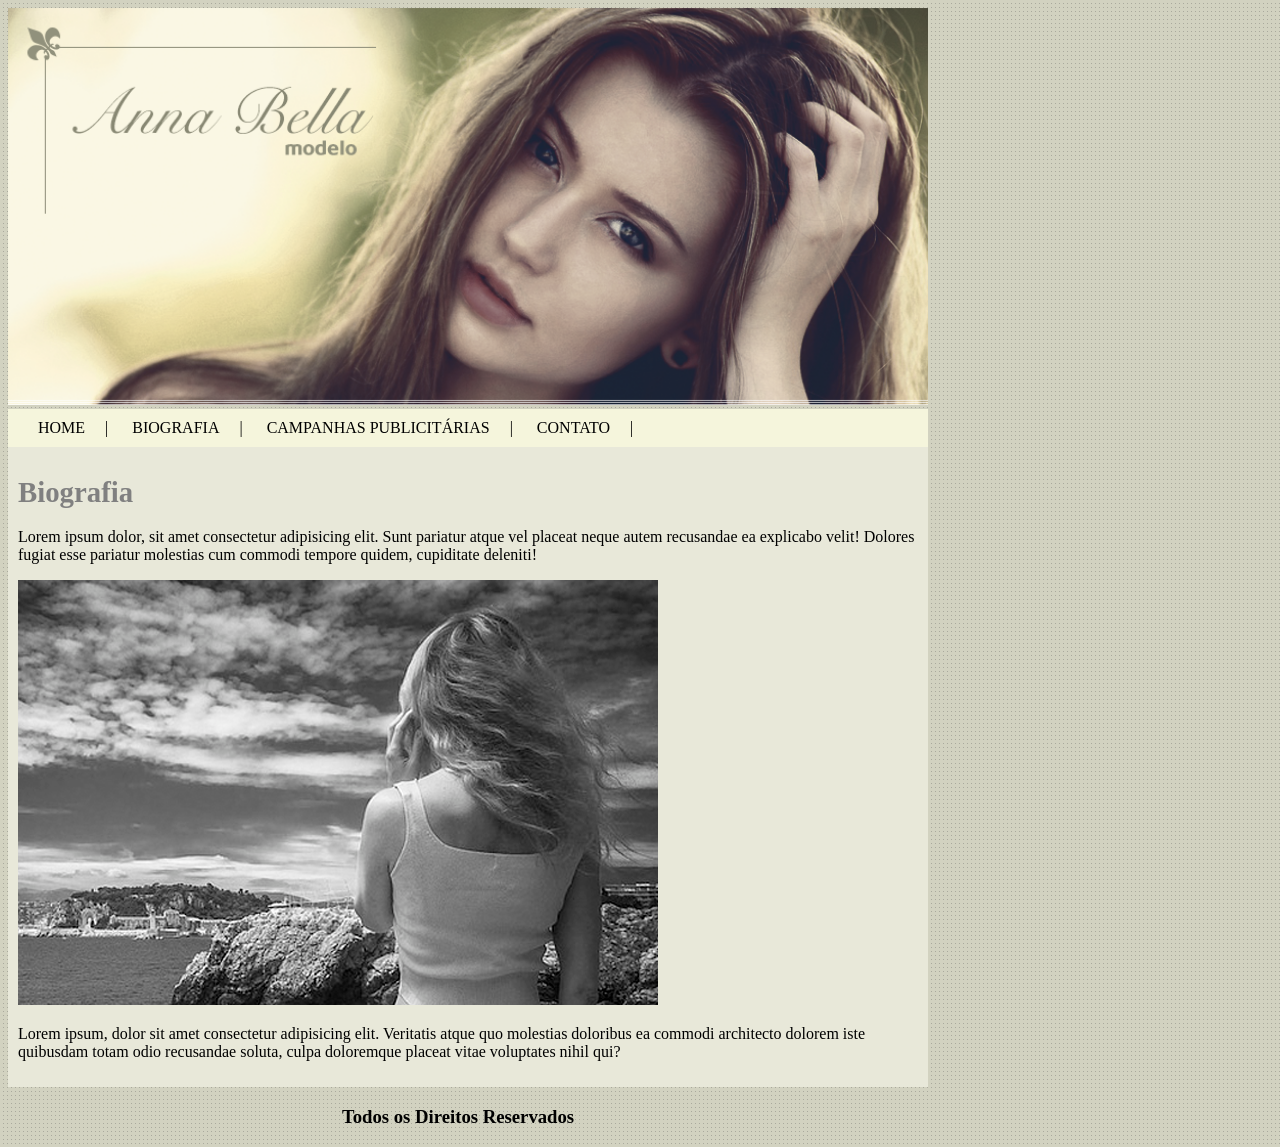
<file: estudoscss/biografia.html>
<!DOCTYPE html>
<html lang="pt-br">

<head>
    <meta charset="UTF-8">
    <meta name="viewport" content="width=device-width, initial-scale=1.0">
    <title>Document</title>
    <link rel="stylesheet" href="style.css">
</head>

<body>
    <div>
        <img src="img/capa.png" alt="" width="920px">
    </div>
    <div class="div-menu">
        <a href="projeto-anabela.html">HOME</a>|
        <a href="biografia.html">BIOGRAFIA</a>|
        <a href="campanha.html">CAMPANHAS PUBLICITÁRIAS</a>|
        <a href="contato.html">CONTATO</a>|
    </div>

    <div  class="div-conteudo">
        <h1>Biografia</h1>
        <p>Lorem ipsum dolor, sit amet consectetur adipisicing elit. Sunt pariatur atque vel placeat neque autem
            recusandae ea explicabo velit! Dolores fugiat esse pariatur molestias cum commodi tempore quidem, cupiditate
            deleniti!</p>
        <img src="img/foto1.png" alt="">
        <p>Lorem ipsum, dolor sit amet consectetur adipisicing elit. Veritatis atque quo molestias doloribus ea commodi
            architecto dolorem iste quibusdam totam odio recusandae soluta, culpa doloremque placeat vitae voluptates
            nihil qui?</p>
    </div>

    <div class="div-rodape">
        <h3>Todos os Direitos Reservados</h3>
    </div>

</body>

</html>
</file>
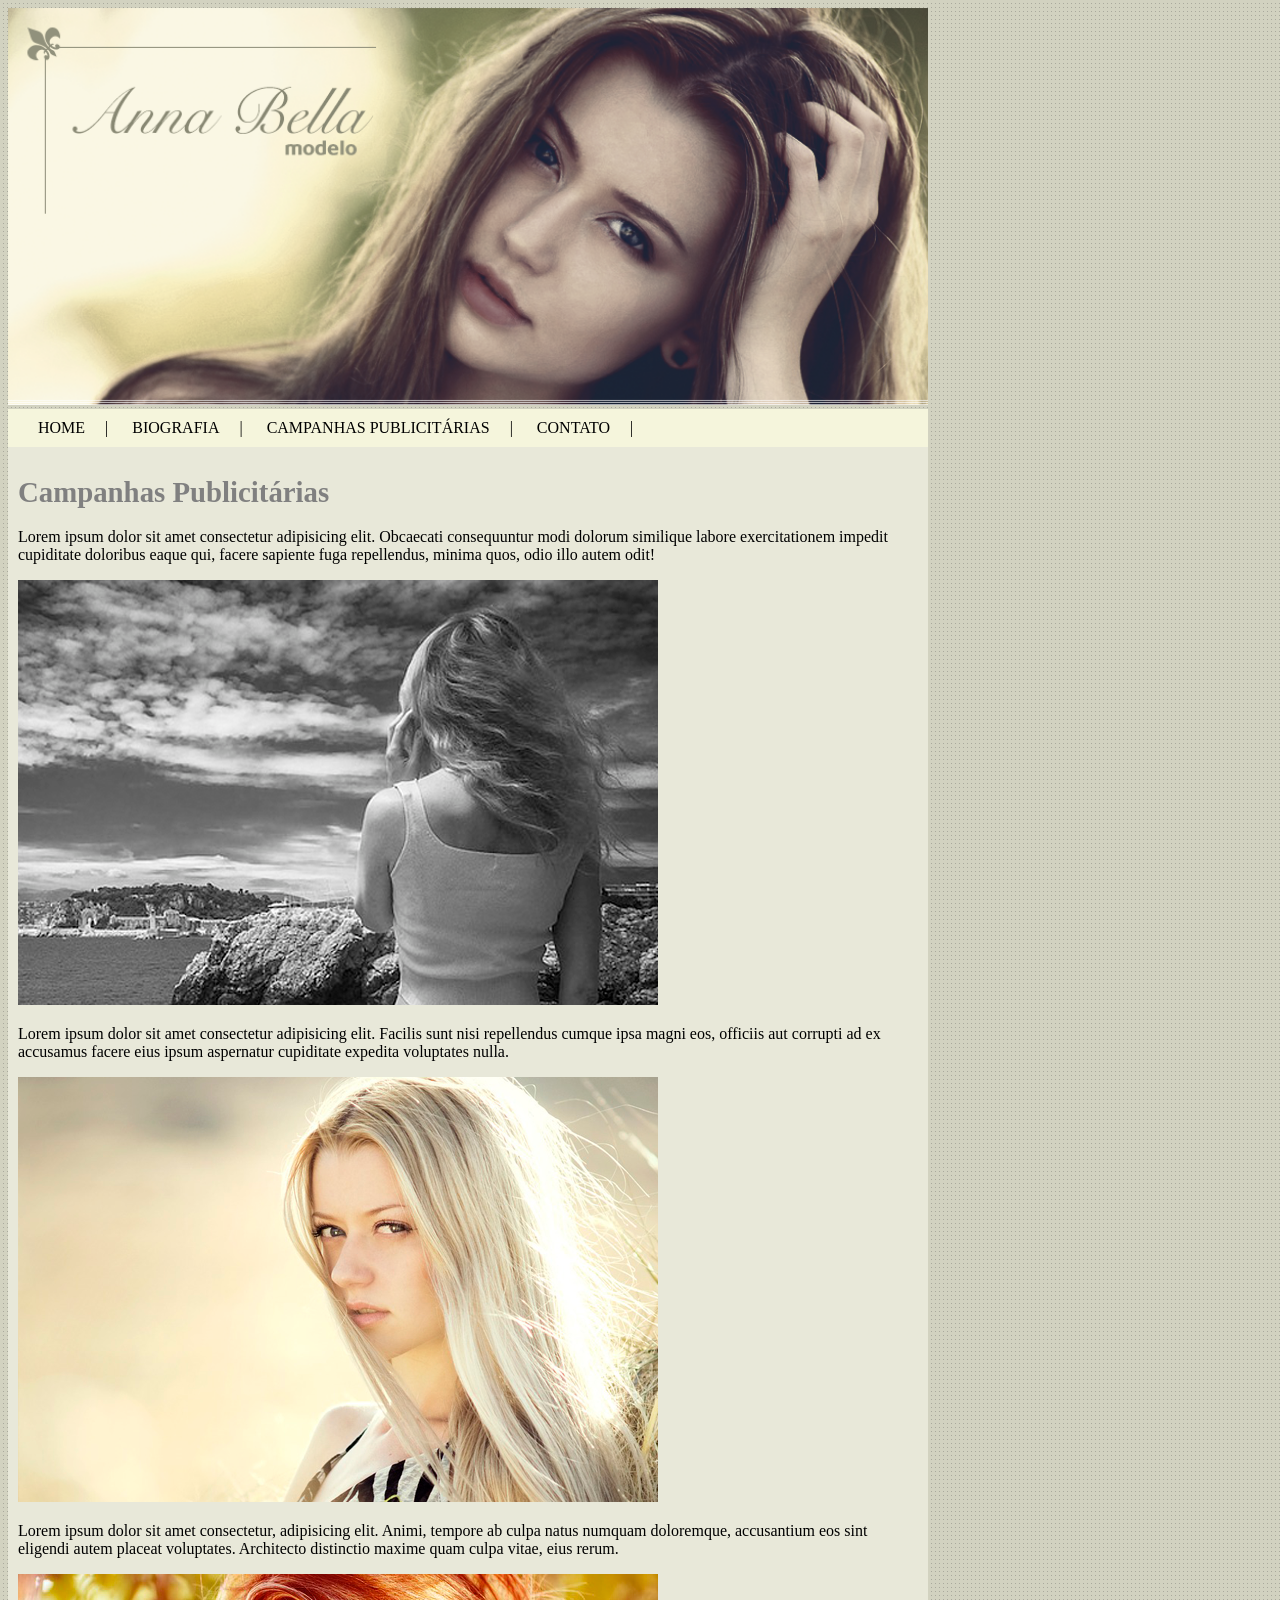
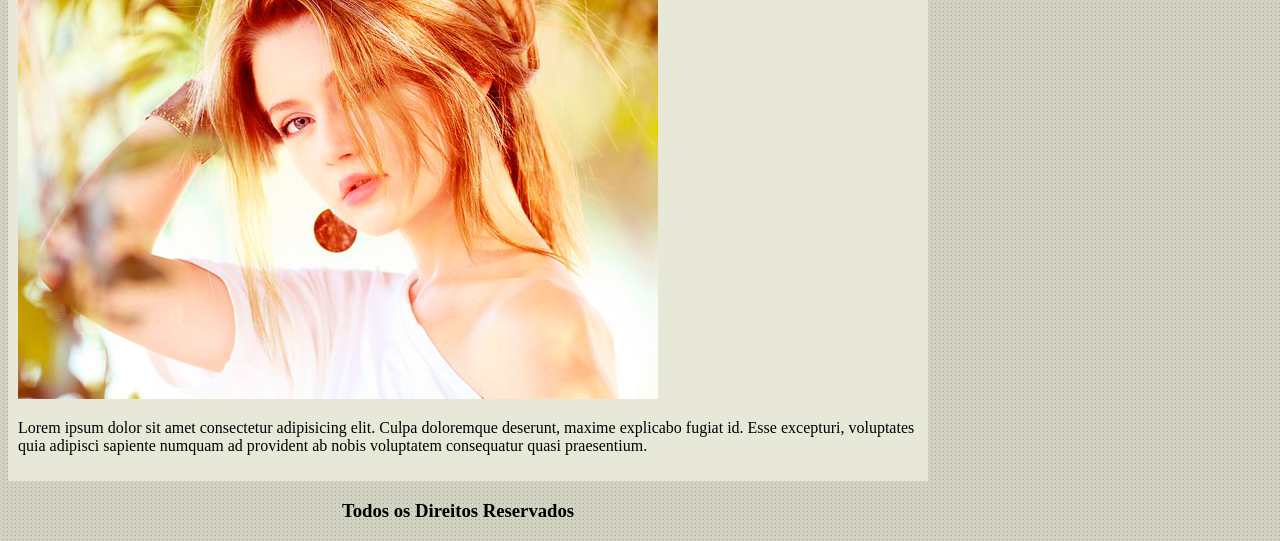
<file: estudoscss/campanha.html>
<!DOCTYPE html>
<html lang="en">

<head>
    <meta charset="UTF-8">
    <meta name="viewport" content="width=device-width, initial-scale=1.0">
    <title>Document</title>
    <link rel="stylesheet" href="style.css">
</head>

<body>
    <div>
        <img src="img/capa.png" alt="" width="920px">
    </div>
    <div class="div-menu">
        <a href="projeto-anabela.html">HOME</a>|
        <a href="biografia.html">BIOGRAFIA</a>|
        <a href="campanha.html">CAMPANHAS PUBLICITÁRIAS</a>|
        <a href="contato.html">CONTATO</a>|
    </div>

    <div class="div-conteudo">
        <h1>Campanhas Publicitárias</h1>
        <p>Lorem ipsum dolor sit amet consectetur adipisicing elit. Obcaecati consequuntur modi dolorum similique labore
            exercitationem impedit cupiditate doloribus eaque qui, facere sapiente fuga repellendus, minima quos, odio
            illo autem odit!</p>
        <img src="img/foto1.png" alt="">
        <p>Lorem ipsum dolor sit amet consectetur adipisicing elit. Facilis sunt nisi repellendus cumque ipsa magni eos,
            officiis aut corrupti ad ex accusamus facere eius ipsum aspernatur cupiditate expedita voluptates nulla.</p>
        <img src="img/foto2.png" alt="">
        <p>Lorem ipsum dolor sit amet consectetur, adipisicing elit. Animi, tempore ab culpa natus numquam doloremque,
            accusantium eos sint eligendi autem placeat voluptates. Architecto distinctio maxime quam culpa vitae, eius
            rerum.</p>
        <img src="img/foto3.png" alt="">
        <p>Lorem ipsum dolor sit amet consectetur adipisicing elit. Culpa doloremque deserunt, maxime explicabo fugiat
            id. Esse excepturi, voluptates quia adipisci sapiente numquam ad provident ab nobis voluptatem consequatur
            quasi praesentium.</p>
    </div>

    <div class="div-rodape">
        <h3>Todos os Direitos Reservados</h3>
    </div>
</body>

</html>
</file>
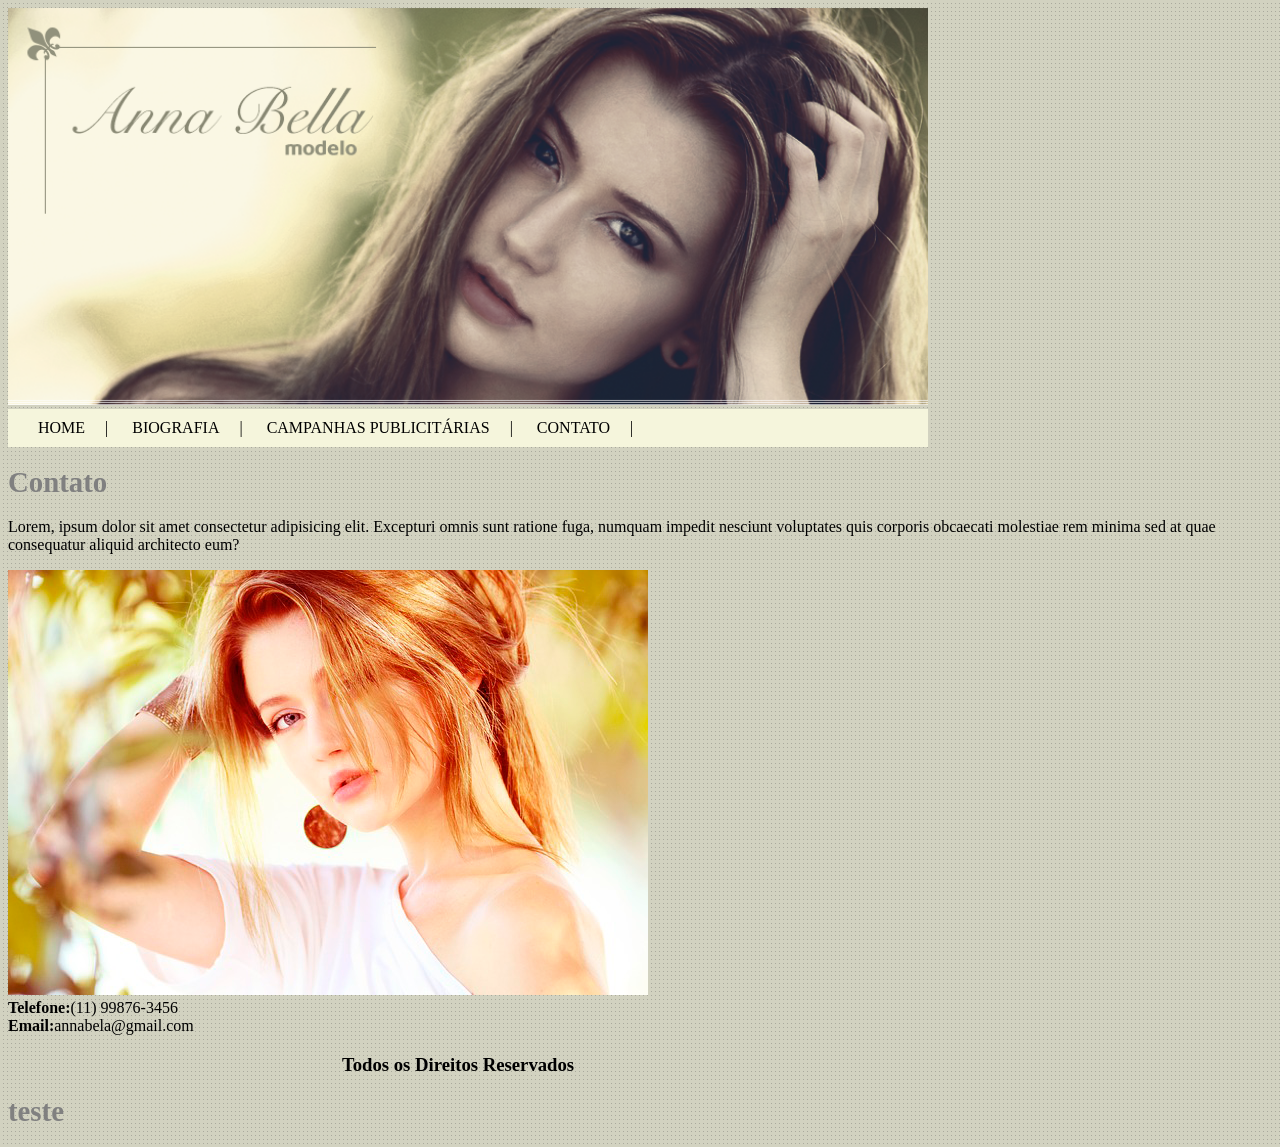
<file: estudoscss/contato.html>
<!DOCTYPE html>
<html lang="en">

<head>
    <meta charset="UTF-8">
    <meta name="viewport" content="width=device-width, initial-scale=1.0">
    <title>Document</title>
    <link rel="stylesheet" href="style.css">
</head>

<body>
    <div>
        <img src="img/capa.png" alt="" width="920px">
    </div>
    <div class="div-menu">
        <a href="projeto-anabela.html">HOME</a>|
        <a href="biografia.html">BIOGRAFIA</a>|
        <a href="campanha.html">CAMPANHAS PUBLICITÁRIAS</a>|
        <a href="contato.html">CONTATO</a>|
    </div>

    <div>
        <h1>Contato</h1>
        <p>Lorem, ipsum dolor sit amet consectetur adipisicing elit. Excepturi omnis sunt ratione fuga, numquam impedit nesciunt voluptates quis corporis obcaecati molestiae rem minima sed at quae consequatur aliquid architecto eum?</p>
        <img src="img/foto3.png" alt=""><br>
        <span><strong>Telefone:</strong>(11) 99876-3456</span><br>
        <span><strong>Email:</strong>annabela@gmail.com</span>
    </div>

    <div class="div-rodape">
        <h3>Todos os Direitos Reservados</h3>
    </div>
<h1>teste</h1>
</body>

</html>
</file>
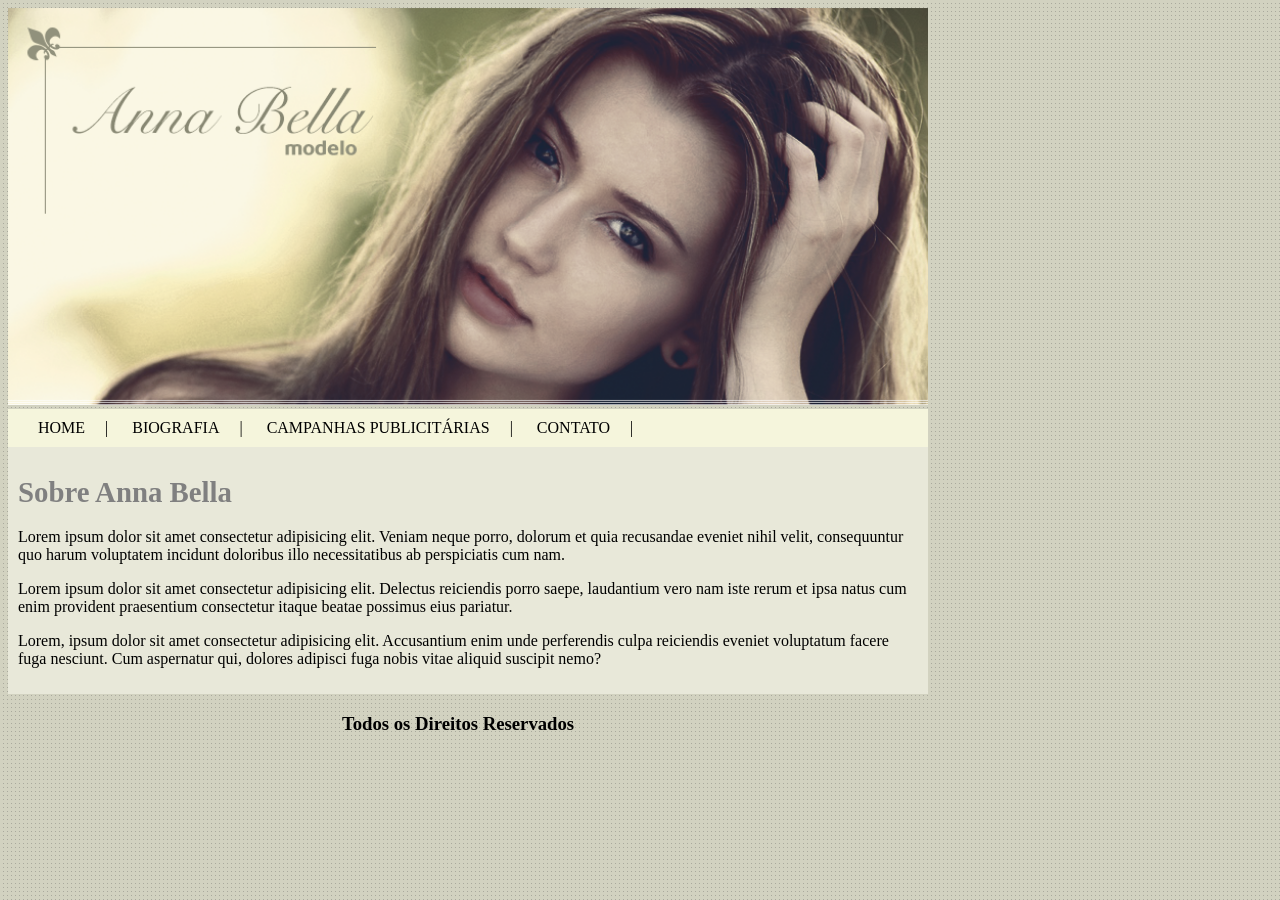
<file: estudoscss/projeto-anabela.html>
<!DOCTYPE html>
<html lang="pt-br">

<head>
    <meta charset="UTF-8">
    <meta name="viewport" content="width=device-width, initial-scale=1.0">
    <title>Document</title>
    <link rel="stylesheet" href="style.css">
</head>

<body>
    <div>
        <img src="img/capa.png" alt="" width="920px">
    </div>
    <div class="div-menu">
        <a href="projeto-anabela.html">HOME</a>|
        <a href="biografia.html">BIOGRAFIA</a>|
        <a href="campanha.html">CAMPANHAS PUBLICITÁRIAS</a>|
        <a href="contato.html">CONTATO</a>|
    </div>
    <div class="div-conteudo">
        <h1>Sobre Anna Bella</h1>
        <p>Lorem ipsum dolor sit amet consectetur adipisicing elit. Veniam neque porro, dolorum et quia recusandae
            eveniet nihil velit, consequuntur quo harum voluptatem incidunt doloribus illo necessitatibus ab
            perspiciatis cum nam.</p>
        <p>Lorem ipsum dolor sit amet consectetur adipisicing elit. Delectus reiciendis porro saepe, laudantium vero nam
            iste rerum et ipsa natus cum enim provident praesentium consectetur itaque beatae possimus eius pariatur.
        </p>
        <p>Lorem, ipsum dolor sit amet consectetur adipisicing elit. Accusantium enim unde perferendis culpa reiciendis
            eveniet voluptatum facere fuga nesciunt. Cum aspernatur qui, dolores adipisci fuga nobis vitae aliquid
            suscipit nemo?</p>
    </div>
    <div class="div-rodape">
        <h3>Todos os Direitos Reservados</h3>
    </div>
</body>

</html>
</file>
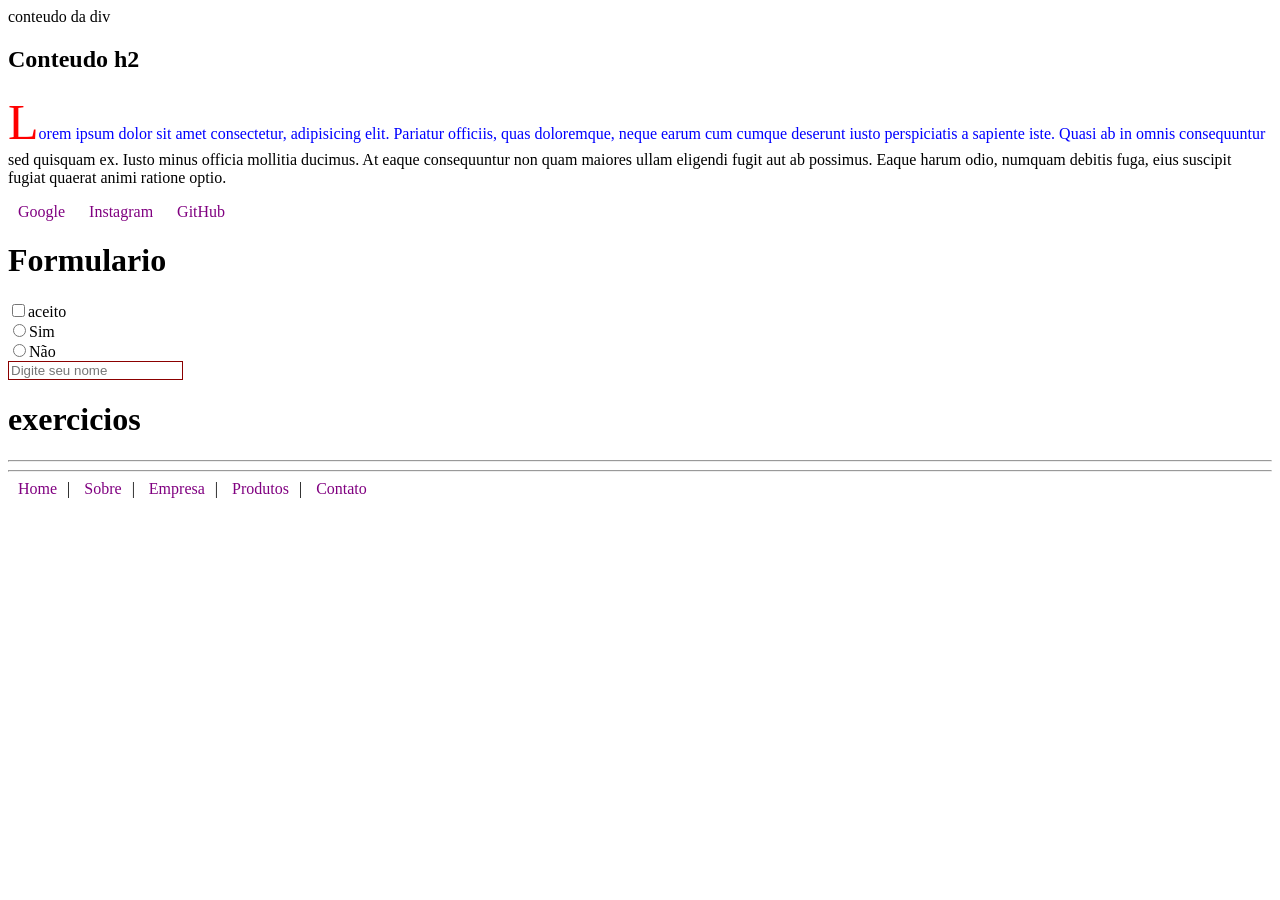
<file: estudoscss/Pseudo-classe.html>
<!DOCTYPE html>
<html lang="pt-br">

<head>
    <meta charset="UTF-8">
    <meta name="viewport" content="width=device-width, initial-scale=1.0">
    <title>Document</title>
</head>
<!--
=====================Pseudo-Classe============================

:hover-> quando o mouse passa  

:link-> esse seria os links nao visitados(uma configuraçaos para links que eu nao visitei depois de acessar o link volta ao normal) (normalmento colocado jnt na classe inicial do link)

:visited-> esse seria para os links que ja foram visitados 

:active-> seria a formataçáo de quando voce ativa/clica no link

======================Pseudo-Elemento========================

::fist-line-> serve para estilizar uma parte especifica do elemento (esse serve para configurar a primeira linha do paragrafu)

-->

<style>
    a{
        text-decoration: none;
        color:purple;
        padding: 10px;
    }

    a:hover{
        background-color: purple;
        color:white

    }
    /*===================LINKS===========================================
    a {
        text-decoration: none;
        font-family: 'Franklin Gothic Medium', 'Arial Narrow', Arial, sans-serif;
        color: black;
        margin: 10px;
        padding: 10px;
    }

    a:hover {
        background-color: black;
        color: white;
        font-size: 1.10em;
        border-radius: 10px;

    }

    a:link {

        color: gray;
        border-radius: 15px;

    }

    a:active {
        background-color: darkgray;
        color: white;
    }
        */

    /*=============================FIM LINKS==========================*/
    /*========================FORMULARIOS=============================*/
    /*
:checked-> seria a formatação de qundo eu marco a opção

:focus-> uma formatação para o foco (exemplo na caixa de texto aplicando um backgroud no focus quando voce clica para digitar o fundo muda de cor, com o color pode escolhe o car do texto do que o usuario digitou)

:required-> e uma formatação para aqueles input que forem obrigatorios a responder (os que tiverem required como o exemplo do input text abaixo
)
*/

    input:checked {
        margin-left: 20px;
    }

    input:focus {
        background-color: darkgray;
    }

    input:required {

        border: 1px solid darkred;

    }

    /*================================FIM FORMULARIOS============================*/
    /*================================PSEUDO-ELEMENTOS===========================*/
    /*
    ::fist-line-> serve para estilizar uma parte especifica do elemento (esse serve para configurar a primeira linha do paragrafu)

    ::first-lette-> primeira letra

    ::selection-> muda o marcador 
    
    ::before->adiciona um conteudo antes

    ::after-> adiciona um conteudo depois

    */
    P::first-line {
        color:blue;
    }

    p::first-letter{
        font-size: 50px;
        color:red;
    }

    p::selection{
        background-color: gray;
    }
</style>

<body>
    <div>
        conteudo da div
        <h2>Conteudo h2</h2>
        <p>Lorem ipsum dolor sit amet consectetur, adipisicing elit. Pariatur officiis, quas doloremque, neque earum cum
            cumque deserunt iusto perspiciatis a sapiente iste. Quasi ab in omnis consequuntur sed quisquam ex.
            Iusto minus officia mollitia ducimus. At eaque consequuntur non quam maiores ullam eligendi fugit aut ab
            possimus. Eaque harum odio, numquam debitis fuga, eius suscipit fugiat quaerat animi ratione optio.</p>
        <a href="https://www.google.com/?hl=pt_BR&zx=1774752710659&no_sw_cr=1">Google</a>
        <a href="https://www.google.com/?hl=pt_=1774752710659&no_sw_cr=1">Instagram</a>
        <a href="https://www.google.com/?hl=pt_BR&zx=1772710659&no_sw_cr=1">GitHub</a>
    </div>
    <div>
        <h1>Formulario</h1>
        <input type="checkbox" name="aceito" value="aceito">aceito <br>
        <input type="radio" name="opcao" value="sim">Sim <br>
        <input type="radio" name="opcao" value="nao">Não <br>
        <input type="text" required placeholder="Digite seu nome">
    </div>
<h1>exercicios</h1>
<hr>
<hr>
<a href="">Home</a>|
<a href="">Sobre</a>|
<a href="">Empresa</a>|
<a href="">Produtos</a>|
<a href="">Contato</a>
</body>

</html>
</file>
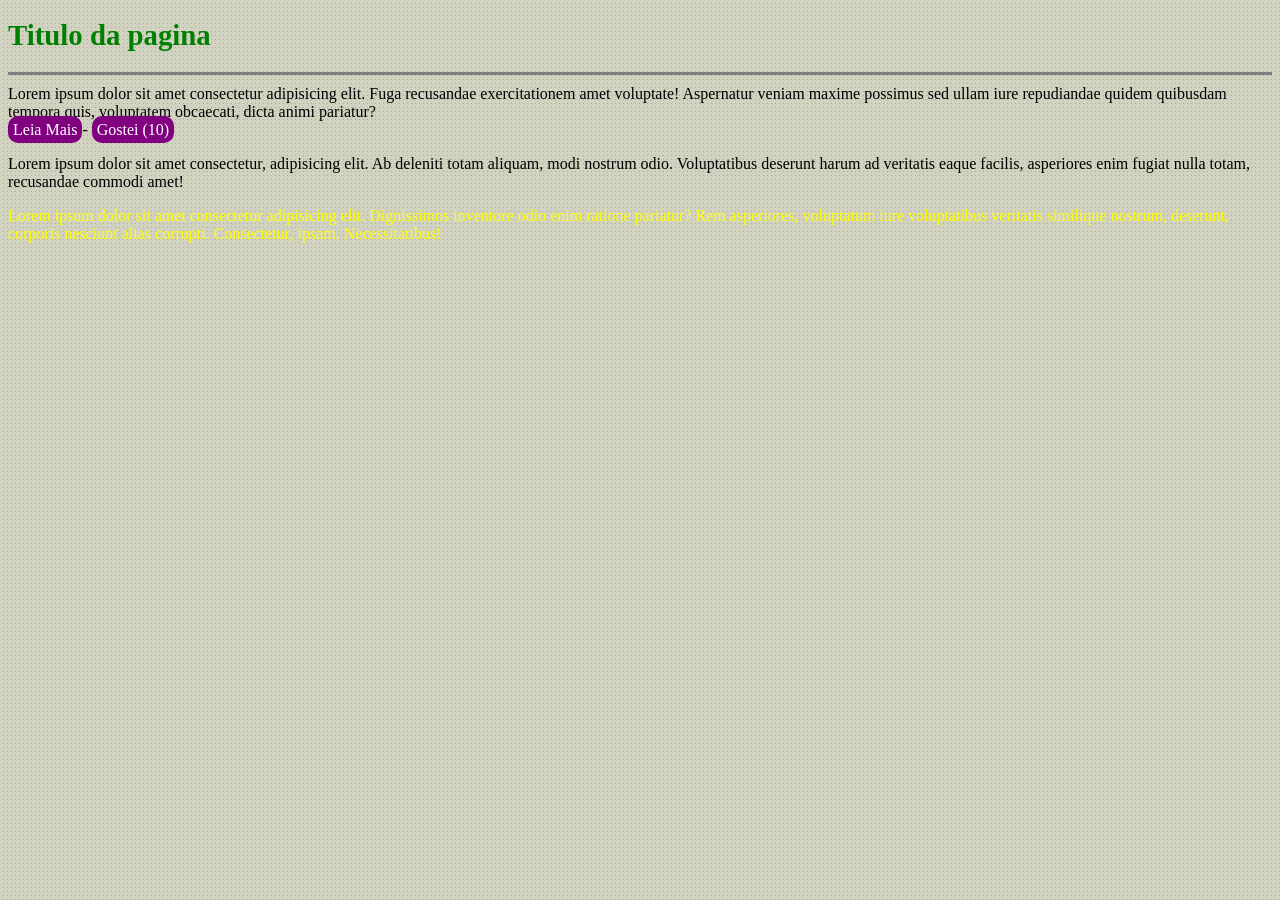
<file: estudoscss/seletores.html>
<!DOCTYPE html>
<html lang="pt-br">

<head>
    <meta charset="UTF-8">
    <meta name="viewport" content="width=device-width, initial-scale=1.0">
    <title>Document</title>
    <link rel="stylesheet" href="style.css">
</head>

<!--
div>h1{} -> seleciona o filho direto da div    (seletor filho)

div h1{} -> seleciona um elemento que e descendente de outro elemento especificado, e nao apenas o filho direto desse elemento (seletor descendente)

h1+p{} -> seleciona o primeiro elemento p depois de qualquer elemento h1  (Irmao adjacente)

h1~p{} -> seleciona elemento(s) <p> que sejam irmaos de <h1>, se houver dois elementos <p> sera selecionado os dois  (irmao geral)
-->

<style>
    h1 {
        color: green
    }

    h1+p {
        border-top: solid gray 3px;
        padding-top: 10px;
    }

    p a {
        background-color: purple;
        color: white;
        text-decoration: none;
        border-radius: 10px;
        padding: 5px;

    }
    
    .destaque{
        color:yellow;
    }

    /*
    li>a {
        text-decoration: none;
        color: black;
    }

    div p {

        color: red;
    }

    h1+p {
        color: purple;
    }

    h1~p {
        border: 1px solid black;
    }
    */
</style>

<body>
    <!--  <div>
        <h1>Teste</h1>
        <p>isso e um teste</p>
        <p>Lorem, ipsum dolor sit amet consectetur adipisicing elit. Dolores corporis quibusdam unde perferendis
            voluptas placeat adipisci consequuntur officia, debitis neque ex saepe eligendi recusandae magnam modi illo,
            ducimus, aliquid distinctio.</p>
    </div>
    <div>
        <ul>
            <li><a href="">Home</a></li>
            <li><a href="">Contato</a></li>
            <li><a href="">Produtos</a></li>
        </ul>
    </div>
    <div>
        <h1>teste 2</h1>
        <p>1 Atividade</p>
        <p>2 Atividade</p>
        <p>3 Atividade</p>
    </div>
    -->
    <h1>Titulo da pagina</h1>
    <p>Lorem ipsum dolor sit amet consectetur adipisicing elit. Fuga recusandae exercitationem amet voluptate!
        Aspernatur veniam maxime possimus sed ullam iure repudiandae quidem quibusdam tempora quis, voluptatem
        obcaecati, dicta animi pariatur? <br>
        <a href="">Leia Mais</a>-
        <a href="">Gostei (10)</a>
    </p>
    <p>Lorem ipsum dolor sit amet consectetur, adipisicing elit. Ab deleniti totam aliquam, modi nostrum odio.
        Voluptatibus deserunt harum ad veritatis eaque facilis, asperiores enim fugiat nulla totam, recusandae commodi
        amet!</p>
    <p class="destaque">Lorem ipsum dolor sit amet consectetur adipisicing elit. Dignissimos inventore odio enim ratione pariatur? Rem
        asperiores, voluptatum iure voluptatibus veritatis similique nostrum, deserunt, corporis nesciunt alias
        corrupti. Consectetur, ipsam. Necessitatibus!</p>
</body>

</html>
</file>
<file: estudoscss/style.css>
body{
    background-image: url(img/fundo.png);
}

.div-menu{
    background-color:beige;
    width: 900px;
    padding: 10px;
}
a{
    text-decoration: none;
    color: black;
    padding: 20px;
}

a:active{
color:gray;
}

.div-conteudo{
    width: 900px;
    background-color:#e8e8d9;
    padding: 10px;
    margin-top: 0,5px;
}

h1{
    color: gray;
    font-size: 1.8em;
}

h3{
    text-align: center;
}
.div-rodape{
    width: 900px;
}
</file>
